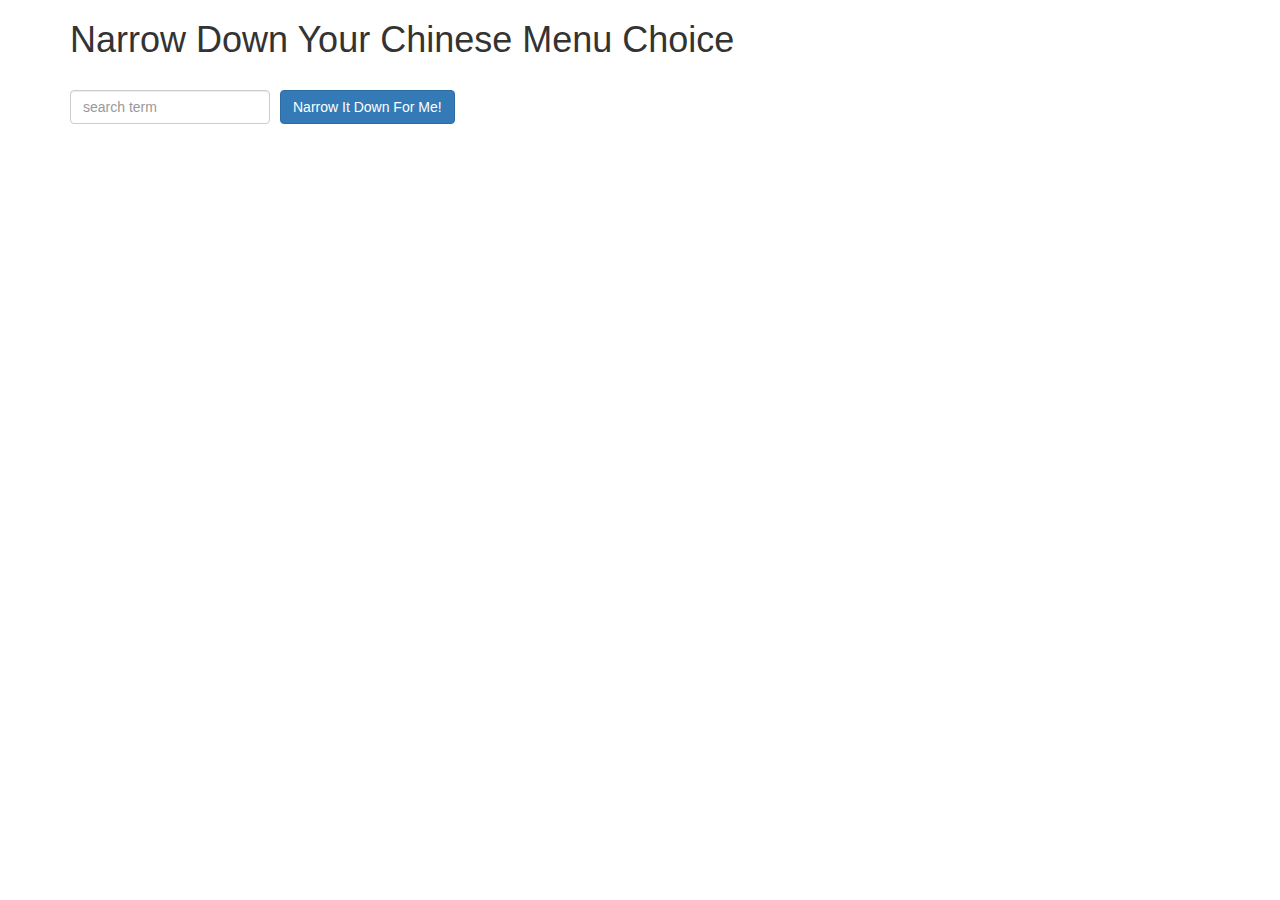
<file: index.html>
<!doctype html>
<html lang="en">
<head>
    <title>Narrow Down Your Menu Choice</title>
    <meta name="viewport" content="width=device-width, initial-scale=1">
    <script src="angular.min.js"></script>
    <script src="app.js"></script>
    <link rel="stylesheet" href="styles/bootstrap.min.css">
    <link rel="stylesheet" href="styles/styles.css">
</head>
<body ng-app='NarrowItDownApp'>
<div class="container" ng-controller='NarrowItDownController as menu'>
    <h1>Narrow Down Your Chinese Menu Choice</h1>

    <div class="form-group">
        <input type="text" placeholder="search term" class="form-control" ng-model="searchTerm">
    </div>
    <div class="form-group narrow-button">
        <button class="btn btn-primary" ng-click="menu.narrowIt();">
            Narrow It Down For Me!
        </button>
    </div>
    <div class="list">
        <!-- found-items should be implemented as a component -->
        <found-items found="menu.found"
                     on-remove="menu.removeItem(index)"></found-items>
        <p ng-hide="menu.hideAlert"> Nothing Found!</p>
    </div>
</div>

</body>
</html>
</file>
<file: styles/styles.css>
h1 {
  margin-bottom: 30px;
}
input[type="text"] {
  width: 200px;
  float: left;
}
.narrow-button {
  float: left;
  margin-left: 10px;
}
.loader {
  display: none;
  margin-left: 5px;
  font-size: 10px;
  float: left;
  border-top: 1.1em solid rgba(147, 147, 147, 0.2);
  border-right: 1.1em solid rgba(147, 147, 147, 0.2);
  border-bottom: 1.1em solid rgba(147, 147, 147, 0.2);
  border-left: 1.1em solid #676767;
  -webkit-transform: translateZ(0);
  -ms-transform: translateZ(0);
  transform: translateZ(0);
  -webkit-animation: load8 1.1s infinite linear;
  animation: load8 1.1s infinite linear;
}
.loader,
.loader:after {
  border-radius: 50%;
  width: 3em;
  height: 3em;
}
@-webkit-keyframes load8 {
  0% {
    -webkit-transform: rotate(0deg);
    transform: rotate(0deg);
  }
  100% {
    -webkit-transform: rotate(360deg);
    transform: rotate(360deg);
  }
}
@keyframes load8 {
  0% {
    -webkit-transform: rotate(0deg);
    transform: rotate(0deg);
  }
  100% {
    -webkit-transform: rotate(360deg);
    transform: rotate(360deg);
  }
}

.list
{
  margin-top:80px;
}
</file>
